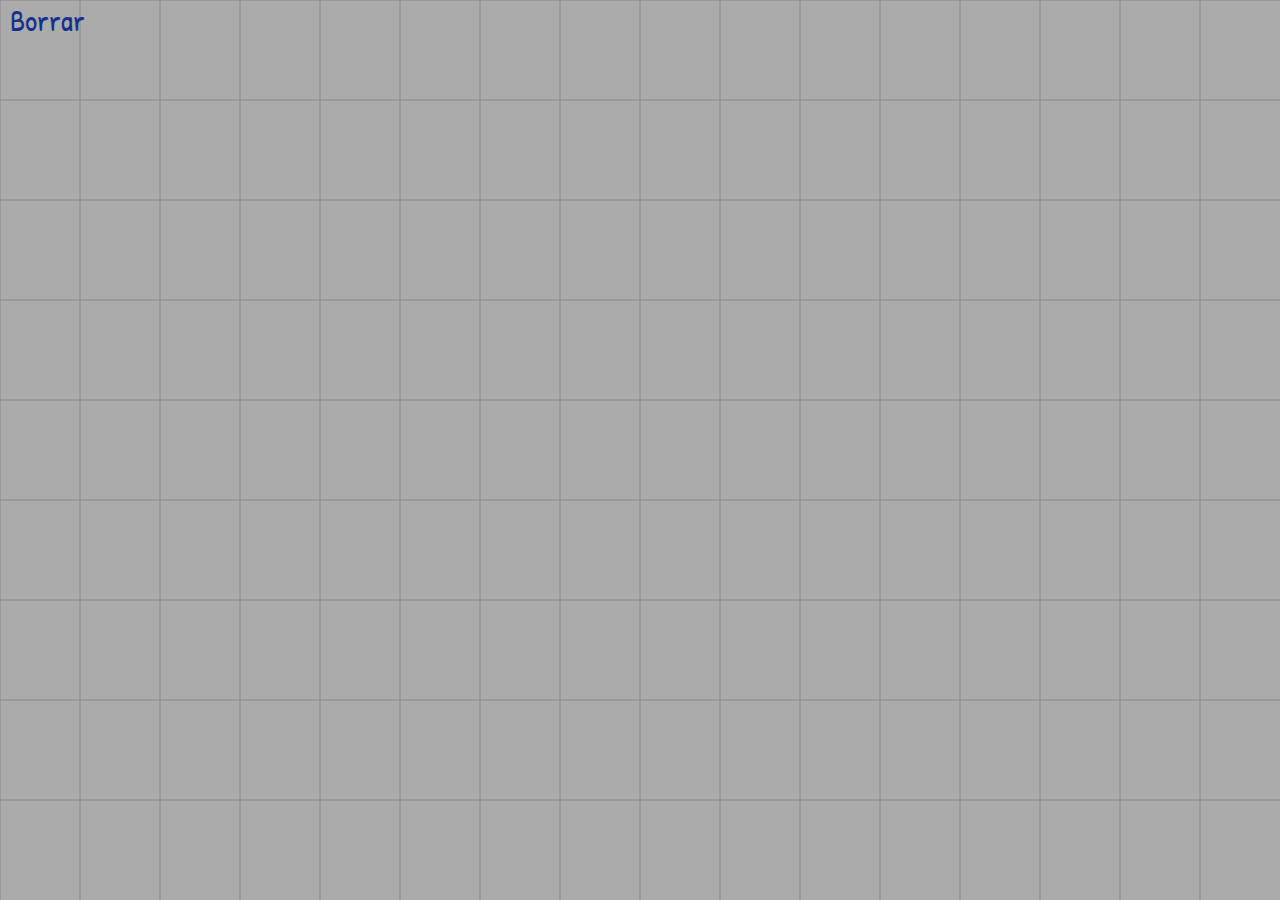
<file: index.html>
<!DOCTYPE html>
<html lang="en">

<head>
    <meta charset="UTF-8">
    <meta name="viewport" content="width=device-width, initial-scale=1.0">
    <script src="victor.min.js"></script>
    <script src="shapes.js"></script>
    <title>Libreta</title>
    <style>
        @import url('https://fonts.googleapis.com/css2?family=Patrick+Hand&display=swap');

        body {
            background: #111;
            width: 100vw;
            margin: 0;
            color: rgb(26, 122, 122);
            font: 30px 'Patrick Hand', sans-serif;
            overflow: hidden;
        }

        #canvas {
            touch-action: none;
            background: #ababab;
            display: block;
            width: 100vw;
            height: 100vh;
            position: absolute;
            -webkit-user-select: none;
            -moz-user-select: none;
            -ms-user-select: none;
            user-select: none;
        }

        #result {
            display: block;
            width: 100px;
            text-align: center;
            position: absolute;
            z-index: 100;
            top: 0;
        }

        svg {
            position: absolute;
            -webkit-user-select: none;
            -moz-user-select: none;
            -ms-user-select: none;
            user-select: none;
        }

        nav {
            position: absolute;
            z-index: 100;
            top: 0;
            margin: 0 10px;
        }

        a {
            text-decoration: none;
            color: #15318e;
        }

        a:active {
            color: #426bf2;
        }
    </style>
</head>

<body onload="init()">
    <nav>
        <a href="javascript:clear();">Borrar</a>
    </nav>
    <div id="canvas"></div>

    <script>

        const DEBUG = false;

        create = el => document.createElement(el);
        $ = el => document.querySelector(el);
        $$ = el => document.querySelectorAll(el);

        let is_mouse = false;
        let prev_shape, shape;
        let stroke;
        let canvas;
        let W = 4000;
        let H = 4000;
        let pan = new Victor(0, 0);
        let zoom = 1.0;
        let grid_size = 100;
        let grid_ratio = 0.8;
        const MIN_MOVEMENT = 8;
        let drawing;
        let last_x, last_y;
        let bb = {
            x: W,
            y: H,
            x2: 0,
            y2: 0,
        };
        let waiting_next_stroke;

        let prev_angles, prev_result, prev_bb;


        function init() {
            canvas = $('#canvas');
            W = window.innerWidth;
            H = window.innerHeight;

            // c.lineWidth = DEBUG ? 5 : 10;
            // c.lineCap = "round";
            // c.strokeStyle = '#fff';

            canvas.addEventListener('pointerdown', on_pointer);
            canvas.addEventListener('pointermove', on_pointer);
            canvas.addEventListener('pointerup', on_pointer);
            canvas.addEventListener('pointercancel', on_pointer);
            window.addEventListener('resize', on_resize);

            const result_div = create('div');
            result_div.id = 'result';
            if (!DEBUG) { result_div.style.display = 'none' }
            document.body.appendChild(result_div);
            restart();
            clear();
        }

        function on_resize() {
            W = window.innerWidth;
            H = window.innerHeight;

        }

        function clear() {
            canvas.innerHTML = '';
            const grid = new Grid(grid_size, grid_ratio);
            canvas.appendChild(grid.el);
        }

        function restart() {
            $('#result').textContent = "";
            // c.fillStyle = "#ccc";
            // c.font = "100px Patrick Hand,sans-serif";
            // c.strokeStyle = DEBUG ? "#333" : "#ccc";
            if (!waiting_next_stroke) {
                bb = {
                    x: W,
                    y: W,
                    x2: 0,
                    y2: 0,
                };
            }
            prev_bb = {
                x: bb.x,
                y: bb.y,
                x2: bb.x2,
                y2: bb.y2,
            };
            prev_shape = shape;
            drawing = false;
        }

        function panzoom() {
            for (let i = 0; i < canvas.children.length; i++) {
                canvas.children[i].style.transform = `translate(${pan.x}px, ${pan.y}px) scale(${zoom})`;
            }
        }

        function test1(offset) {
            let a = new Stroke(10, '#333');
            a.add_point(10 + offset, 10 + offset);
            a.add_point(100, 17);
            a.add_point(300, 10);
            a.add_point(130, 150);

            a.add_point(10, 300);
            a.add_point(100, 300);
            a.add_point(300, 300);

            a.translate(new Victor(offset, offset));
            canvas.appendChild(a.render());

            recognize();

        }


        function on_pointer(ev) {
            if (ev.target.tagName == 'A') return;
            var rect = canvas.getBoundingClientRect();
            let x = ev.clientX - rect.left;
            let y = ev.clientY - rect.top;

            switch (ev.type) {
                case 'pointerdown':
                    is_mouse = ev.pointerType == "mouse";
                    restart();
                    drawing = true;

                    shape = new Stroke(grid_size / 12, '#215');
                    canvas.appendChild(shape.el);
                    shape.add_point(x, y);
                    last_x = x;
                    last_y = y;
                    break;
                case 'pointermove':
                    if (!drawing) return;
                    if (Math.abs(x - last_x) > MIN_MOVEMENT || Math.abs(y - last_y) > MIN_MOVEMENT) {
                        shape.add_point(x, y);
                        // if (DEBUG) c.strokeRect(x - 1, y - 1, 3, 3)
                        last_x = x;
                        last_y = y;
                    }
                    break;
                case 'pointerup':
                    if (drawing && shape !== null) {
                        shape.add_point(x, y);
                        drawing = false;
                        recognize();
                    }
                    break;
                case 'pointercancel':
                    drawing = false;
                    recognize();
                    break;
            }
        }


        function recognize() {
            $('#result').textContent = "?";

            stroke = [];
            for (let i = 0; i < shape.coords.length; i++) {
                stroke.push({ x: shape.coords[i].x, y: shape.coords[i].y });
            }
            if (!waiting_next_stroke) {
                bb = structuredClone(shape.bounds);
            }

            normalize();
            simplify_by_angle(0.8);
            simplify_by_angle(0.4);
            simplify_by_distance(0.1);
            simplify_by_distance(0.2);

            let candidates = [
                { digit: 0, angles: [RIGHT, DOWN, LEFT, UP], candidate: true },
                { digit: 0, angles: [RIGHT, DOWN_LEFT, UP], candidate: true },
                { digit: 0, angles: [DOWN_LEFT, RIGHT, UP_LEFT], candidate: true },
                { digit: 0, angles: [DOWN, RIGHT, UP, LEFT], candidate: true },
                { digit: 0, angles: [DOWN, UP_RIGHT, UP, LEFT], candidate: true },
                { digit: 0, angles: [DOWN, UP_RIGHT, UP_LEFT], candidate: true },
                { digit: 0, angles: [DOWN, RIGHT, UP_LEFT], candidate: true },
                { digit: 0, angles: [DOWN, RIGHT, UP, UP_LEFT], candidate: true },
                { digit: 0, angles: [DOWN_LEFT, DOWN_RIGHT, UP_RIGHT, UP_LEFT], candidate: true },
                { digit: 0, angles: [DOWN_LEFT, DOWN_RIGHT, UP, LEFT], candidate: true },
                { digit: 0, angles: [DOWN_LEFT, DOWN_RIGHT, UP, UP_LEFT], candidate: true },
                { digit: 0, angles: [DOWN_LEFT, DOWN, UP_RIGHT, UP_LEFT], candidate: true },
                { digit: 0, angles: [DOWN_LEFT, DOWN, RIGHT, UP_LEFT], candidate: true },
                { digit: 0, angles: [DOWN_LEFT, RIGHT, UP_RIGHT, UP_LEFT], candidate: true },
                { digit: 0, angles: [DOWN_LEFT, UP_RIGHT, UP_LEFT], candidate: true },
                { digit: 0, angles: [DOWN_LEFT, UP_RIGHT, UP, LEFT], candidate: true },
                { digit: 0, angles: [LEFT, DOWN, RIGHT, UP_LEFT], candidate: true },
                { digit: 0, angles: [LEFT, DOWN, RIGHT, UP], candidate: true },
                { digit: 0, angles: [LEFT, DOWN, RIGHT, UP, LEFT], candidate: true },
                { digit: 0, angles: [DOWN_LEFT, RIGHT, UP_LEFT, LEFT], candidate: true },
                { digit: 0, angles: [DOWN_LEFT, RIGHT, UP, UP_LEFT], candidate: true },
                { digit: 0, angles: [DOWN_LEFT, RIGHT, UP, LEFT], candidate: true },
                { digit: 0, angles: [DOWN_LEFT, RIGHT, LEFT], candidate: true },
                { digit: 0, angles: [DOWN_LEFT, DOWN, RIGHT, UP, LEFT], candidate: true },
                { digit: 0, angles: [DOWN_LEFT, RIGHT, UP_RIGHT, LEFT], candidate: true },
                { digit: 0, angles: [DOWN_LEFT, DOWN_RIGHT, UP_RIGHT, LEFT], candidate: true },
                { digit: 0, angles: [DOWN_LEFT, DOWN_RIGHT, UP_RIGHT, UP, LEFT], candidate: true },
                { digit: 0, angles: [DOWN_LEFT, DOWN_RIGHT, UP_LEFT], candidate: true },
                { digit: 0, angles: [DOWN_LEFT, DOWN, RIGHT, LEFT], candidate: true },
                { digit: 0, angles: [DOWN_LEFT, UP_RIGHT, LEFT], candidate: true },
                { digit: 0, angles: [LEFT, DOWN_RIGHT, RIGHT, UP_LEFT], candidate: true },
                { digit: 0, angles: [DOWN, UP_RIGHT, LEFT], candidate: true },
                { digit: 0, angles: [DOWN, RIGHT, LEFT], candidate: true },
                { digit: 0, angles: [LEFT, DOWN, UP_RIGHT, LEFT], candidate: true },

                { digit: 1, angles: [UP_RIGHT, DOWN], candidate: true },
                { digit: 1, angles: [UP_RIGHT, DOWN_LEFT], candidate: true },
                { digit: 1, angles: [UP_RIGHT, DOWN, DOWN_RIGHT], candidate: true },

                { digit: 2, angles: [RIGHT, DOWN_LEFT, RIGHT], candidate: true },
                { digit: 2, angles: [RIGHT, DOWN, RIGHT], candidate: true },
                { digit: 2, angles: [RIGHT, DOWN, DOWN_RIGHT], candidate: true },
                { digit: 2, angles: [RIGHT, DOWN_LEFT, DOWN_RIGHT], candidate: true },
                { digit: 2, angles: [DOWN_RIGHT, DOWN_LEFT, RIGHT], candidate: true },
                { digit: 2, angles: [RIGHT, DOWN_RIGHT, DOWN_LEFT, RIGHT], candidate: true },

                { digit: 3, angles: [RIGHT, DOWN_LEFT, RIGHT, DOWN_LEFT], candidate: true },
                { digit: 3, angles: [RIGHT, DOWN_LEFT, DOWN_RIGHT, DOWN_LEFT], candidate: true },
                { digit: 3, angles: [RIGHT, DOWN_LEFT, DOWN_RIGHT, LEFT], candidate: true },
                { digit: 3, angles: [RIGHT, DOWN_LEFT, RIGHT, LEFT], candidate: true },
                { digit: 3, angles: [DOWN_RIGHT, DOWN_LEFT, RIGHT, LEFT], candidate: true },
                { digit: 3, angles: [DOWN_RIGHT, DOWN_LEFT, DOWN_RIGHT, LEFT], candidate: true },
                { digit: 3, angles: [RIGHT, DOWN_LEFT, RIGHT, DOWN, LEFT], candidate: true },
                { digit: 3, angles: [RIGHT, DOWN, DOWN_LEFT, RIGHT, DOWN_LEFT], candidate: true },
                { digit: 3, angles: [RIGHT, DOWN, DOWN_LEFT, RIGHT, LEFT], candidate: true },
                { digit: 3, angles: [RIGHT, LEFT, RIGHT, DOWN, LEFT], candidate: true },
                { digit: 3, angles: [RIGHT, DOWN_LEFT, RIGHT, DOWN, LEFT], candidate: true },
                { digit: 3, angles: [RIGHT, DOWN_LEFT, RIGHT, DOWN, DOWN_LEFT], candidate: true },
                { digit: 3, angles: [RIGHT, DOWN_LEFT, DOWN_RIGHT, DOWN, LEFT], candidate: true },
                { digit: 3, angles: [RIGHT, DOWN, LEFT, RIGHT, DOWN_LEFT], candidate: true },
                { digit: 3, angles: [RIGHT, DOWN, LEFT, RIGHT, DOWN, LEFT], candidate: true },
                { digit: 3, angles: [RIGHT, DOWN, LEFT, RIGHT, LEFT], candidate: true },
                { digit: 3, angles: [RIGHT, LEFT, RIGHT, LEFT], candidate: true },

                { digit: 3, angles: [DOWN_LEFT, RIGHT, DOWN_LEFT, RIGHT], candidate: true },
                { digit: 3, angles: [LEFT, DOWN, DOWN_RIGHT, DOWN_LEFT, RIGHT], candidate: true },
                { digit: 3, angles: [LEFT, RIGHT, LEFT, DOWN, RIGHT], candidate: true },
                { digit: 3, angles: [LEFT, DOWN, RIGHT, LEFT, RIGHT], candidate: true },
                { digit: 3, angles: [LEFT, DOWN, RIGHT, LEFT, DOWN, RIGHT], candidate: true },
                { digit: 3, angles: [LEFT, DOWN, RIGHT, DOWN_LEFT, RIGHT], candidate: true },
                { digit: 3, angles: [LEFT, RIGHT, DOWN_LEFT, RIGHT], candidate: true },
                { digit: 3, angles: [LEFT, RIGHT, DOWN, LEFT, RIGHT], candidate: true },
                { digit: 3, angles: [DOWN_LEFT, RIGHT, DOWN_LEFT, RIGHT], candidate: true },
                { digit: 3, angles: [DOWN_LEFT, RIGHT, LEFT, RIGHT], candidate: true },



                { digit: 4, angles: [DOWN, RIGHT, UP_RIGHT, DOWN], candidate: true },
                { digit: 4, angles: [DOWN, RIGHT, UP, DOWN], candidate: true },
                { digit: 4, angles: [DOWN, RIGHT, DOWN], candidate: true },
                { digit: 4, angles: [DOWN, RIGHT, DOWN_LEFT], candidate: true },
                { digit: 4, angles: [DOWN_RIGHT, DOWN], candidate: true },
                { digit: 4, angles: [DOWN_RIGHT, UP, DOWN], candidate: true },
                { digit: 4, angles: [DOWN_RIGHT, RIGHT, DOWN], candidate: true },
                { digit: 4, angles: [DOWN_RIGHT, UP_RIGHT, DOWN], candidate: true },
                { digit: 4, angles: [DOWN, RIGHT, UP_LEFT, DOWN], candidate: true },
                { digit: 4, angles: [DOWN_RIGHT, RIGHT, UP_LEFT, DOWN], candidate: true },
                { digit: 4, angles: [DOWN_LEFT, RIGHT, UP_LEFT, DOWN], candidate: true },
                { digit: 4, angles: [DOWN_LEFT, RIGHT, UP, DOWN], candidate: true },
                { digit: 4, angles: [DOWN_LEFT, RIGHT, DOWN], candidate: true },
                { digit: 4, angles: [DOWN_LEFT, DOWN_RIGHT, RIGHT, DOWN], candidate: true },
                { digit: 4, angles: [DOWN_RIGHT, RIGHT, UP, DOWN], candidate: true },
                { digit: 4, angles: [DOWN, RIGHT, UP, DOWN_RIGHT], candidate: true },
                { digit: 4, angles: [DOWN_RIGHT, RIGHT, UP, DOWN_RIGHT], candidate: true },
                { digit: 4, angles: [DOWN, RIGHT, UP, DOWN_LEFT], candidate: true },
                { digit: 4, angles: [DOWN, RIGHT, UP, DOWN_LEFT, DOWN_RIGHT], candidate: true },

                { digit: 5, angles: [LEFT, DOWN, RIGHT, DOWN, LEFT], candidate: true },
                { digit: 5, angles: [LEFT, DOWN, RIGHT, LEFT], candidate: true },
                { digit: 5, angles: [LEFT, DOWN_RIGHT, DOWN_LEFT], candidate: true },
                { digit: 5, angles: [LEFT, DOWN, DOWN_RIGHT, LEFT], candidate: true },
                { digit: 5, angles: [LEFT, DOWN, DOWN_RIGHT, DOWN_LEFT], candidate: true },
                { digit: 5, angles: [LEFT, DOWN, RIGHT, DOWN_LEFT], candidate: true },
                { digit: 5, angles: [LEFT, DOWN_RIGHT, LEFT], candidate: true },
                { digit: 5, angles: [LEFT, DOWN_RIGHT, DOWN_LEFT, UP_LEFT], candidate: true },
                { digit: 5, angles: [LEFT, DOWN_RIGHT, DOWN_LEFT, LEFT], candidate: true },
                { digit: 5, angles: [LEFT, DOWN_RIGHT, DOWN, UP_LEFT], candidate: true },
                { digit: 5, angles: [LEFT, DOWN_RIGHT, DOWN, LEFT], candidate: true },
                { digit: 5, angles: [LEFT, RIGHT, DOWN, LEFT], candidate: true },
                { digit: 5, angles: [LEFT, DOWN_LEFT, RIGHT, DOWN, LEFT], candidate: true },
                { digit: 5, angles: [LEFT, DOWN_LEFT, DOWN_RIGHT, LEFT], candidate: true },
                { digit: 5, angles: [DOWN_LEFT, DOWN_RIGHT, LEFT], candidate: true },
                { digit: 5, angles: [DOWN_LEFT, DOWN_RIGHT, DOWN_LEFT], candidate: true },
                { digit: 5, angles: [DOWN_LEFT, RIGHT, DOWN_LEFT], candidate: true },
                { digit: 5, angles: [DOWN_LEFT, RIGHT, DOWN, LEFT], candidate: true },

                { digit: 5, angles: [RIGHT, DOWN, LEFT, RIGHT], candidate: true },
                { digit: 5, angles: [RIGHT, DOWN, DOWN_LEFT, RIGHT], candidate: true },
                { digit: 5, angles: [RIGHT, DOWN, LEFT, DOWN, RIGHT], candidate: true },
                { digit: 5, angles: [RIGHT, DOWN, LEFT, DOWN_RIGHT], candidate: true },
                { digit: 5, angles: [RIGHT, DOWN, LEFT, DOWN, RIGHT], candidate: true },
                { digit: 5, angles: [RIGHT, DOWN, DOWN_LEFT, RIGHT], candidate: true },
                { digit: 5, angles: [RIGHT, DOWN, LEFT, RIGHT], candidate: true },
                { digit: 5, angles: [RIGHT, DOWN, LEFT, DOWN, RIGHT], candidate: true },
                { digit: 5, angles: [RIGHT, DOWN, LEFT, RIGHT], candidate: true },


                // 6 is same as 0

                { digit: 7, angles: [RIGHT, DOWN], candidate: true },
                { digit: 7, angles: [RIGHT, DOWN_LEFT], candidate: true },
                { digit: 7, angles: [DOWN_RIGHT, DOWN_LEFT], candidate: true },

                { digit: '7b', angles: [RIGHT], candidate: true },
                { digit: '7b', angles: [DOWN_RIGHT], candidate: true },
                { digit: '7b', angles: [UP_RIGHT], candidate: true },

                { digit: 8, angles: [RIGHT, DOWN_LEFT, UP_RIGHT, UP_LEFT, RIGHT], candidate: true },
                { digit: 8, angles: [RIGHT, DOWN_LEFT, RIGHT, UP_LEFT], candidate: true },
                { digit: 8, angles: [RIGHT, DOWN, RIGHT, UP_LEFT], candidate: true },
                { digit: 8, angles: [RIGHT, DOWN_LEFT, RIGHT, UP_LEFT, UP_RIGHT], candidate: true },
                { digit: 8, angles: [RIGHT, DOWN_LEFT, UP_RIGHT, UP_LEFT], candidate: true },
                { digit: 8, angles: [RIGHT, DOWN_LEFT, RIGHT, UP], candidate: true },
                { digit: 8, angles: [RIGHT, DOWN_LEFT, DOWN_RIGHT, UP_LEFT], candidate: true },
                { digit: 8, angles: [LEFT, DOWN_RIGHT, DOWN_LEFT, LEFT, UP_RIGHT, UP_LEFT], candidate: true },
                { digit: 8, angles: [LEFT, DOWN_RIGHT, UP_LEFT, UP_RIGHT, UP_LEFT], candidate: true },
                { digit: 8, angles: [LEFT, DOWN_RIGHT, LEFT, UP_RIGHT, LEFT], candidate: true },
                { digit: 8, angles: [LEFT, DOWN_RIGHT, LEFT, UP, UP_RIGHT, UP_LEFT], candidate: true },
                { digit: 8, angles: [LEFT, DOWN_RIGHT, DOWN, LEFT, UP_LEFT, UP_RIGHT, UP_LEFT], candidate: true },
                { digit: 8, angles: [LEFT, DOWN_RIGHT, DOWN, LEFT, UP_RIGHT], candidate: true },
                { digit: 8, angles: [LEFT, DOWN_RIGHT, DOWN, LEFT, UP_RIGHT, LEFT], candidate: true },
                { digit: 8, angles: [LEFT, DOWN_RIGHT, DOWN_LEFT, LEFT, UP_RIGHT], candidate: true },
                { digit: 8, angles: [LEFT, DOWN_RIGHT, LEFT, UP_RIGHT, UP_LEFT], candidate: true },
                { digit: 8, angles: [LEFT, DOWN_RIGHT, UP_LEFT, UP_RIGHT, LEFT], candidate: true },
                { digit: 8, angles: [DOWN_LEFT, DOWN_RIGHT, LEFT, UP_RIGHT, LEFT], candidate: true },
                { digit: 8, angles: [DOWN_LEFT, DOWN_RIGHT, LEFT, UP_RIGHT, LEFT], candidate: true },
                { digit: 8, angles: [DOWN_LEFT, RIGHT, DOWN, LEFT, UP_RIGHT], candidate: true },
                { digit: 8, angles: [DOWN_LEFT, DOWN_RIGHT, DOWN_LEFT, UP_RIGHT], candidate: true },
                { digit: 8, angles: [DOWN_LEFT, DOWN_RIGHT, LEFT, UP_RIGHT], candidate: true },
                { digit: 8, angles: [LEFT, DOWN_RIGHT, DOWN_LEFT, UP_RIGHT, LEFT], candidate: true },
                { digit: 8, angles: [LEFT, DOWN, DOWN_RIGHT, LEFT, UP_RIGHT], candidate: true },
                { digit: 8, angles: [LEFT, RIGHT, DOWN_LEFT, UP_RIGHT], candidate: true },
                { digit: 8, angles: [RIGHT, DOWN, DOWN_LEFT, RIGHT, UP_LEFT], candidate: true },
                { digit: 8, angles: [RIGHT, DOWN_LEFT, RIGHT, UP_RIGHT, UP_LEFT], candidate: true },
                { digit: 8, angles: [DOWN_RIGHT, DOWN_LEFT, RIGHT, UP_LEFT, UP_RIGHT], candidate: true },
                { digit: 8, angles: [RIGHT, DOWN_LEFT, RIGHT, UP, UP_LEFT], candidate: true },
                { digit: 8, angles: [DOWN_RIGHT, DOWN, RIGHT, UP_LEFT], candidate: true },
                { digit: 8, angles: [DOWN_RIGHT, DOWN_LEFT, RIGHT, UP], candidate: true },
                { digit: 8, angles: [LEFT, DOWN_RIGHT, LEFT, UP, RIGHT], candidate: true },
                { digit: 8, angles: [LEFT, DOWN_RIGHT, DOWN_LEFT, UP, UP_RIGHT], candidate: true },
                { digit: 8, angles: [LEFT, DOWN_RIGHT, LEFT, UP], candidate: true },
                { digit: 8, angles: [LEFT, DOWN, DOWN_LEFT, UP_RIGHT], candidate: true },
                { digit: 8, angles: [LEFT, DOWN_RIGHT, LEFT, UP, UP_RIGHT], candidate: true },
                { digit: 8, angles: [DOWN_RIGHT, DOWN_LEFT, RIGHT, UP], candidate: true },

                { digit: 8, angles: [UP_RIGHT, UP_LEFT, RIGHT, DOWN], candidate: true },
                { digit: 8, angles: [UP_RIGHT, LEFT, RIGHT, DOWN_LEFT], candidate: true },
                { digit: 8, angles: [RIGHT, UP_LEFT, RIGHT, DOWN_LEFT], candidate: true },
                { digit: 8, angles: [UP_RIGHT, UP_LEFT, RIGHT, DOWN_LEFT], candidate: true },
                { digit: 8, angles: [UP_RIGHT, UP_LEFT, RIGHT, DOWN, RIGHT], candidate: true },
                { digit: 8, angles: [RIGHT, UP_LEFT, DOWN_RIGHT, DOWN_LEFT], candidate: true },
                { digit: 8, angles: [UP_RIGHT, UP_LEFT, UP_RIGHT, RIGHT, DOWN], candidate: true },
                { digit: 8, angles: [UP_RIGHT, UP_LEFT, RIGHT, DOWN_LEFT, RIGHT], candidate: true },
                { digit: 8, angles: [RIGHT, UP_LEFT, RIGHT, DOWN_LEFT, DOWN_RIGHT], candidate: true },
                { digit: 8, angles: [UP_RIGHT, UP_LEFT, UP_RIGHT, RIGHT, DOWN_LEFT], candidate: true },
                { digit: 8, angles: [UP_RIGHT, UP_LEFT, RIGHT, DOWN_LEFT, DOWN_RIGHT], candidate: true },
                { digit: 8, angles: [RIGHT, UP_LEFT, UP, RIGHT, DOWN_LEFT, DOWN_RIGHT], candidate: true },
                { digit: 8, angles: [UP_RIGHT, UP, UP_LEFT, RIGHT, DOWN_LEFT, DOWN_RIGHT], candidate: true },
                { digit: 8, angles: [UP_RIGHT, UP_LEFT, UP_RIGHT, RIGHT, DOWN_LEFT, DOWN_RIGHT], candidate: true },
                { digit: 8, angles: [UP_RIGHT, LEFT, RIGHT, DOWN_LEFT, DOWN_RIGHT], candidate: true },
                { digit: 8, angles: [RIGHT, UP_LEFT, UP, DOWN_RIGHT, DOWN_LEFT], candidate: true },
                { digit: 8, angles: [UP_RIGHT, UP_LEFT, UP_RIGHT, DOWN_LEFT, DOWN_RIGHT], candidate: true },
                { digit: 8, angles: [UP_RIGHT, UP_LEFT, UP, RIGHT, DOWN, DOWN_LEFT, DOWN_RIGHT], candidate: true },
                { digit: 8, angles: [UP_RIGHT, UP_LEFT, UP_RIGHT, DOWN_RIGHT, DOWN_LEFT], candidate: true },
                { digit: 8, angles: [UP_RIGHT, UP_LEFT, DOWN_RIGHT, DOWN_LEFT], candidate: true },
                { digit: 8, angles: [UP_RIGHT, UP_LEFT, UP_RIGHT, DOWN_LEFT], candidate: true },
                { digit: 8, angles: [UP_LEFT, UP_RIGHT, UP, LEFT, DOWN_RIGHT], candidate: true },
                { digit: 8, angles: [UP_LEFT, RIGHT, UP_LEFT, DOWN], candidate: true },
                { digit: 8, angles: [UP_LEFT, RIGHT, UP_LEFT, DOWN_LEFT, DOWN_RIGHT], candidate: true },
                { digit: 8, angles: [LEFT, UP, RIGHT, UP_LEFT, DOWN_LEFT, DOWN_RIGHT], candidate: true },


                { digit: 9, angles: [LEFT, RIGHT, UP, DOWN], candidate: true },
                { digit: 9, angles: [LEFT, RIGHT, DOWN], candidate: true },
                { digit: 9, angles: [LEFT, RIGHT, DOWN_RIGHT], candidate: true },
                { digit: 9, angles: [LEFT, RIGHT, DOWN_LEFT], candidate: true },
                { digit: 9, angles: [LEFT, DOWN, RIGHT, UP, DOWN], candidate: true },
                { digit: 9, angles: [LEFT, DOWN, RIGHT, UP_RIGHT, DOWN], candidate: true },
                { digit: 9, angles: [LEFT, RIGHT, UP, DOWN_LEFT], candidate: true },
                { digit: 9, angles: [LEFT, RIGHT, UP_LEFT, DOWN], candidate: true },
                { digit: 9, angles: [LEFT, RIGHT, UP_RIGHT, DOWN], candidate: true },
                { digit: 9, angles: [LEFT, DOWN_RIGHT, UP_RIGHT, DOWN], candidate: true },
                { digit: 9, angles: [LEFT, RIGHT, UP_RIGHT, DOWN_LEFT], candidate: true },
                { digit: 9, angles: [LEFT, DOWN_LEFT, RIGHT, UP, DOWN], candidate: true },
                { digit: 9, angles: [LEFT, DOWN_LEFT, RIGHT, DOWN], candidate: true },
                { digit: 9, angles: [LEFT, DOWN, RIGHT, DOWN], candidate: true },
                { digit: 9, angles: [LEFT, DOWN_RIGHT, UP, DOWN], candidate: true },
                { digit: 9, angles: [LEFT, DOWN, UP_RIGHT, DOWN], candidate: true },
                { digit: 9, angles: [LEFT, RIGHT, DOWN_LEFT, DOWN_RIGHT], candidate: true },

                { digit: '(', angles: [LEFT, DOWN, RIGHT], candidate: true },
                { digit: '(', angles: [LEFT, DOWN, DOWN_RIGHT], candidate: true },
                { digit: '(', angles: [DOWN_LEFT, DOWN, DOWN_RIGHT], candidate: true },
                { digit: '(', angles: [DOWN_LEFT, DOWN_RIGHT], candidate: true },
                { digit: '(', angles: [DOWN_LEFT, RIGHT], candidate: true },
                { digit: '(', angles: [DOWN_LEFT, DOWN, RIGHT], candidate: true },

                { digit: ')', angles: [RIGHT, DOWN, LEFT], candidate: true },
                { digit: ')', angles: [RIGHT, DOWN, DOWN_LEFT], candidate: true },
                { digit: ')', angles: [DOWN_RIGHT, DOWN, DOWN_LEFT], candidate: true },
                { digit: ')', angles: [DOWN_RIGHT, DOWN_LEFT], candidate: true },
                { digit: ')', angles: [DOWN_RIGHT, LEFT], candidate: true },
                { digit: ')', angles: [DOWN_RIGHT, DOWN, LEFT], candidate: true },

                // less priority
                { digit: 5, angles: [DOWN_LEFT, RIGHT, LEFT], candidate: true },
                { digit: 4, angles: [DOWN_LEFT, RIGHT, DOWN_LEFT], candidate: true },
                { digit: 0, angles: [DOWN_LEFT, RIGHT, UP_LEFT], candidate: true },
            ];

            // mirror 8
            let mirrored = [];
            for (let i = 0; i < candidates.length; i++) {
                const digit = candidates[i].digit;
                if (digit == 8 || digit == 5 || digit == 3) {
                    add = {
                        digit: digit,
                        angles: mirror_angles(candidates[i].angles),
                        candidate: true,
                    }
                    mirrored.push(add);
                }
            }
            candidates = candidates.concat(mirrored);

            // copy 0 to 6
            let zeros = [];
            for (let i = 0; i < candidates.length; i++) {
                const digit = candidates[i].digit;
                if (digit == 0) {
                    zeros.push({
                        digit: 6,
                        angles: [...candidates[i].angles],
                        candidate: true,
                    });
                }
            }
            candidates = candidates.concat(zeros);


            let angles = [];
            for (let i = 0; i < stroke.length - 1; i++) {
                let segment = new Victor(stroke[i + 1].x - stroke[i].x, -(stroke[i + 1].y - stroke[i].y));
                // console.log(stroke, segment);
                let angle = segment.angle() < 0 ? segment.angle() + Math.PI * 2 : segment.angle();
                angles.push(direction(angle));
            }


            // find candidates
            for (let i = 0; i < angles.length; i++) {
                for (let j = 0; j < candidates.length; j++) {
                    if (!candidates[j].candidate) continue;
                    if (candidates[j].angles.length != angles.length) {
                        candidates[j].candidate = false;
                    }
                    if (candidates[j].angles[i] != angles[i]) {
                        candidates[j].candidate = false;
                    }
                }
            }

            let recognized = candidates.filter(c => c.candidate);



            // console.log(recognized);
            // get set of uniq values with digits
            let result = [...new Set(recognized.map(v => v.digit))];
            console.log(result);

            // decide between 0 and 6
            if (result.indexOf(0) !== -1 && result.indexOf(6) !== -1) {
                const diff = stroke[stroke.length - 1].y - stroke[0].y;
                console.log('diff', diff);
                if (diff > 0.2) {
                    result = [6];
                } else {
                    result = [0];
                }
            }


            if (waiting_next_stroke) {
                if (prev_result[0] == 7) {
                    if (result[0] == '7b') {
                        const lastpoint = stroke[stroke.length - 1];
                        const prevpoint = stroke[stroke.length - 2];
                        if (prev_bb.y == bb.y && prev_bb.y2 == bb.y2) {
                            bb = prev_bb;
                            result = [7];
                        } else {
                            result = [];
                        }
                    } else {
                        result = [];
                    }
                }
            } else {
                // 7b cannot be the first stroke
                if (result[0] == '7b') {
                    result.splice(0, 1);
                }
            }


            prev_result = [...result];
            prev_angles = [...angles];

            if (navigator['clipboard']) {
                navigator.clipboard.writeText(angles.join(', '));
            }


            if (!waiting_next_stroke && result.length > 0 && result[0] == 7) {
                waiting_next_stroke = true;
                setTimeout(cancel_wait, 700);
            } else {
                waiting_next_stroke = false;
                if (DEBUG) debug();
                else setTimeout(show_result, 200);
            }
        }

        function cancel_wait() {
            if (prev_result.length > 1) {
                prev_result.splice(0, 1);
            }
            waiting_next_stroke = false;
            show_result();
        }

        function show_result() {
            canvas.removeChild(shape.el);
            if (prev_shape) canvas.removeChild(prev_shape.el);
            shape = null;
            prev_shape = null;

            if (prev_result.length > 0) {
                // const size = Math.floor((bb.y2 - bb.y) * 1.5);
                let x = (bb.x + bb.x2) / 2;
                let y = (bb.y + bb.y2) / 2;
                x = Math.floor(x / (grid_size * grid_ratio)) * grid_size * grid_ratio;
                y = Math.floor(y / grid_size) * grid_size;

                const text = new Text(prev_result[0], grid_size, '#215', x, y);
                canvas.appendChild(text.el);
            } else {
                console.log(prev_angles.join(", "));
            }
        }


        function mirror_angles(angles) {
            let mirrored = [];
            const reflection = {
                LEFT: RIGHT,
                RIGHT: LEFT,
                UP: DOWN,
                DOWN: UP,
                UP_LEFT: UP_RIGHT,
                UP_RIGHT: UP_LEFT,
                DOWN_RIGHT: DOWN_LEFT,
                DOWN_LEFT: DOWN_RIGHT,
            };
            for (let i = 0; i < angles.length; i++) {
                mirrored.push(reflection[angles[i]]);
            }
            return mirrored;
        }


        function debug() {
            $('#result').textContent = prev_result.join(', ');

            c.globalAlpha = 0.5;
            // c.strokeStyle = "green";
            // c.strokeRect(bb.x, bb.y, bb.x2 - bb.x, bb.y2 - bb.y);

            c.strokeStyle = 'cyan';
            c.beginPath();
            let w = bb.x2 - bb.x;
            let h = bb.y2 - bb.y;
            c.moveTo(bb.x + stroke[0].x * w, bb.y + stroke[0].y * h);
            for (let i = 1; i < stroke.length; i++) {
                c.lineTo(bb.x + stroke[i].x * w, bb.y + stroke[i].y * h);
                c.strokeRect(bb.x + stroke[i].x * w - 1, bb.y + stroke[i].y * h - 1, 2, 2)
            }
            c.stroke();
            c.globalAlpha = 1;
        }

        function normalize() {
            let w = bb.x2 - bb.x;
            let h = bb.y2 - bb.y;
            // let size = Math.max(w, h);

            for (let i = 0; i < stroke.length; i++) {
                stroke[i].x = (stroke[i].x - bb.x) / w;
                stroke[i].y = (stroke[i].y - bb.y) / h;
            }
        }

        function simplify_by_distance(threshold) {
            while (true) {
                let prev_length = stroke.length;
                for (let i = 1; i < stroke.length; i++) {
                    let a = Victor.fromObject(stroke[i - 1]);
                    let b = Victor.fromObject(stroke[i]);

                    if (a.distance(b) < threshold) {
                        stroke.splice(i, 1);
                        break;
                    }
                }
                if (prev_length == stroke.length) {
                    break;
                }
            }
        }

        function simplify_by_angle(threshold) {
            while (true) {
                let prev_length = stroke.length;
                let sorted = [];
                if (stroke.length < 3) {
                    break;
                }
                for (let i = 1; i < stroke.length - 1; i++) {
                    let a = Victor.fromObject(stroke[i - 1]);
                    let b = Victor.fromObject(stroke[i]);
                    let c = Victor.fromObject(stroke[i + 1]);

                    let B = c.subtract(b);
                    let A = b.subtract(a);
                    B.normalize();
                    A.normalize();
                    let dot = A.dot(B);
                    sorted.push({ dot: dot, index: i });
                }
                sorted.sort((a, b) => b.dot - a.dot);
                if (sorted[0].dot > threshold) {
                    stroke.splice(sorted[0].index, 1);
                }
                if (prev_length == stroke.length || stroke.length < 3) {
                    break;
                }
            }
        }

        const LEFT = 'LEFT';
        const RIGHT = 'RIGHT';
        const UP = 'UP';
        const DOWN = 'DOWN';
        const UP_LEFT = 'UP_LEFT';
        const UP_RIGHT = 'UP_RIGHT';
        const DOWN_RIGHT = 'DOWN_RIGHT';
        const DOWN_LEFT = 'DOWN_LEFT';

        function direction(a) {
            let d = a * 180 / Math.PI;
            // console.log(d);
            if (d < 15 || d > 340) return RIGHT;
            if (d < 200 && d > 160) return LEFT;
            if (d < 110 && d > 70) return UP;
            if (d < 290 && d > 250) return DOWN;

            if (d > 15 && d < 70) return UP_RIGHT;
            if (d > 110 && d < 160) return UP_LEFT;
            if (d > 200 && d < 250) return DOWN_LEFT;
            if (d > 290 && d < 340) return DOWN_RIGHT;
        }

    </script>

</body>

</html>
</file>
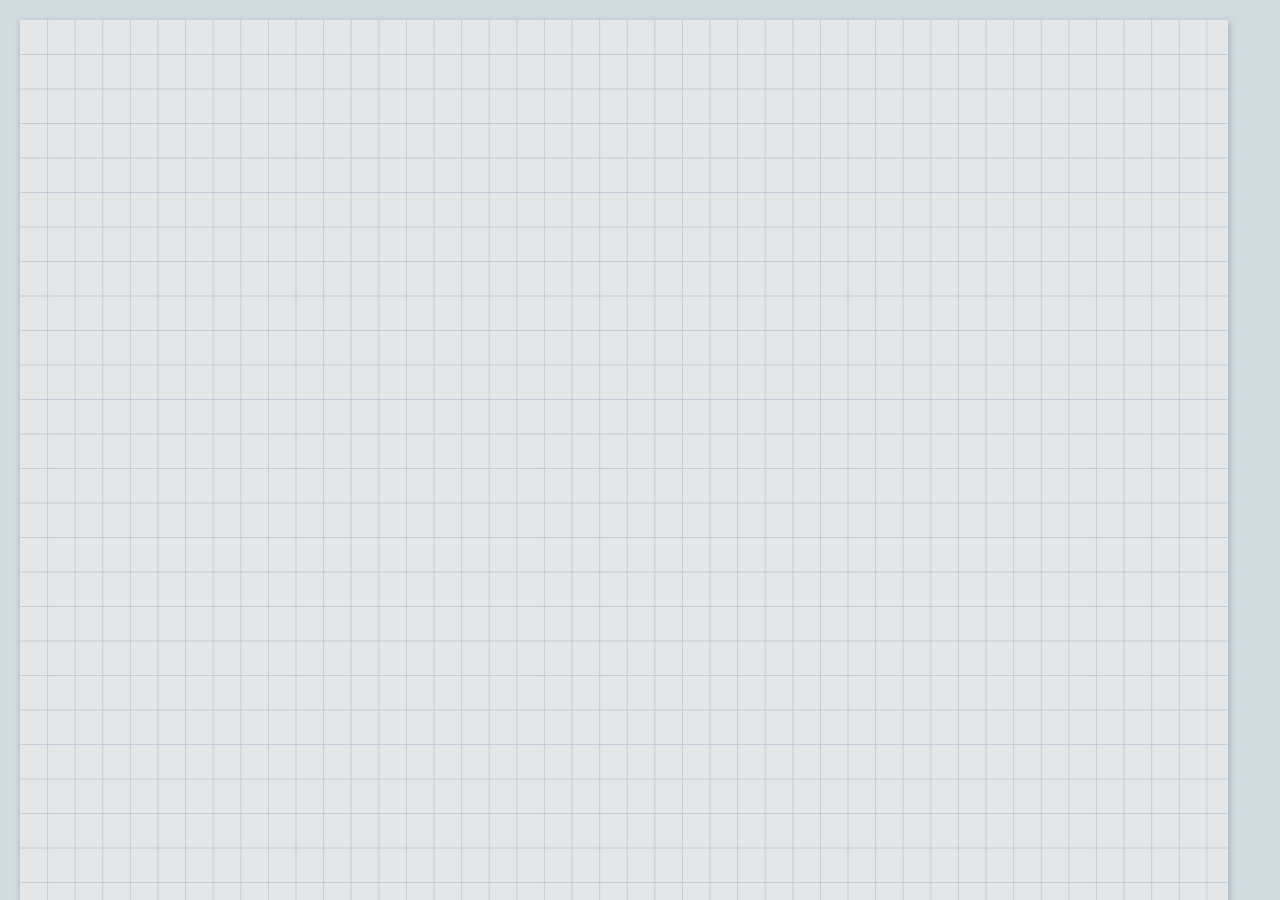
<file: v2.html>
<!DOCTYPE html>
<html lang="en">

<head>
    <meta charset="UTF-8">
    <meta name="viewport" content="width=device-width, initial-scale=1.0">

    <script src="victor.min.js"></script>
    <script src="events.js"></script>
    <script src="stroke.js"></script>
    <script src="textbox.js"></script>
    <script src="app.js"></script>
    <script src="page.js"></script>
    <script src="recognizer.js"></script>

    <link rel="shortcut icon" href="favicon.png" type="image/x-icon">
    <link rel="stylesheet" href="style.css">
    <title>Libreta</title>
</head>

<body onload="init()">
    <!-- <nav>
        <a href="javascript:clear();">Borrar</a>
    </nav> -->
    <div id="canvas"></div>

    <script>
        let app;

        function init() {
            app = new App({ width: 2100, page_ratio: 1.41421, grid_ratio: 0.8 });
            app.add_page();
            app.render();
        }
    </script>
</body>

</html>
</file>
<file: style.css>
/* page ratio: 1.41421 */

@import url('https://fonts.googleapis.com/css2?family=Patrick+Hand&display=swap');

body {
    background: #000;
    margin: 0;
    width: 100vw;
    margin: 0;
    color: rgb(26, 122, 122);
    font: 30px 'Patrick Hand', sans-serif;
    overflow: hidden;
}

#canvas {
    touch-action: none;
    background: #d2dbe0;
    display: block;
    width: 100vw;
    height: 100vh;
    position: absolute;
    -webkit-user-select: none;
    -moz-user-select: none;
    -ms-user-select: none;
    user-select: none;
    overflow: auto;
}

svg {
    position: absolute;
    -webkit-user-select: none;
    -moz-user-select: none;
    -ms-user-select: none;
    user-select: none;
}

nav {
    position: absolute;
    z-index: 100;
    top: 0;
    margin: 0 10px;
}

a {
    text-decoration: none;
    color: #15318e;
}

a:active {
    color: #426bf2;
}

.page {
    display: block;
    position: absolute;
    background: #e5e6e7;
    box-shadow: 1px 2px 7px #9badb7;
}

@media print {
    nav {
        display: none;
    }

    #canvas {
        background: #fff;
    }

    .page {
        box-shadow: none;
        left: 0;
        top: 0;
        width: 95vw !important;
        height: 95vh !important;
    }
}
</file>
